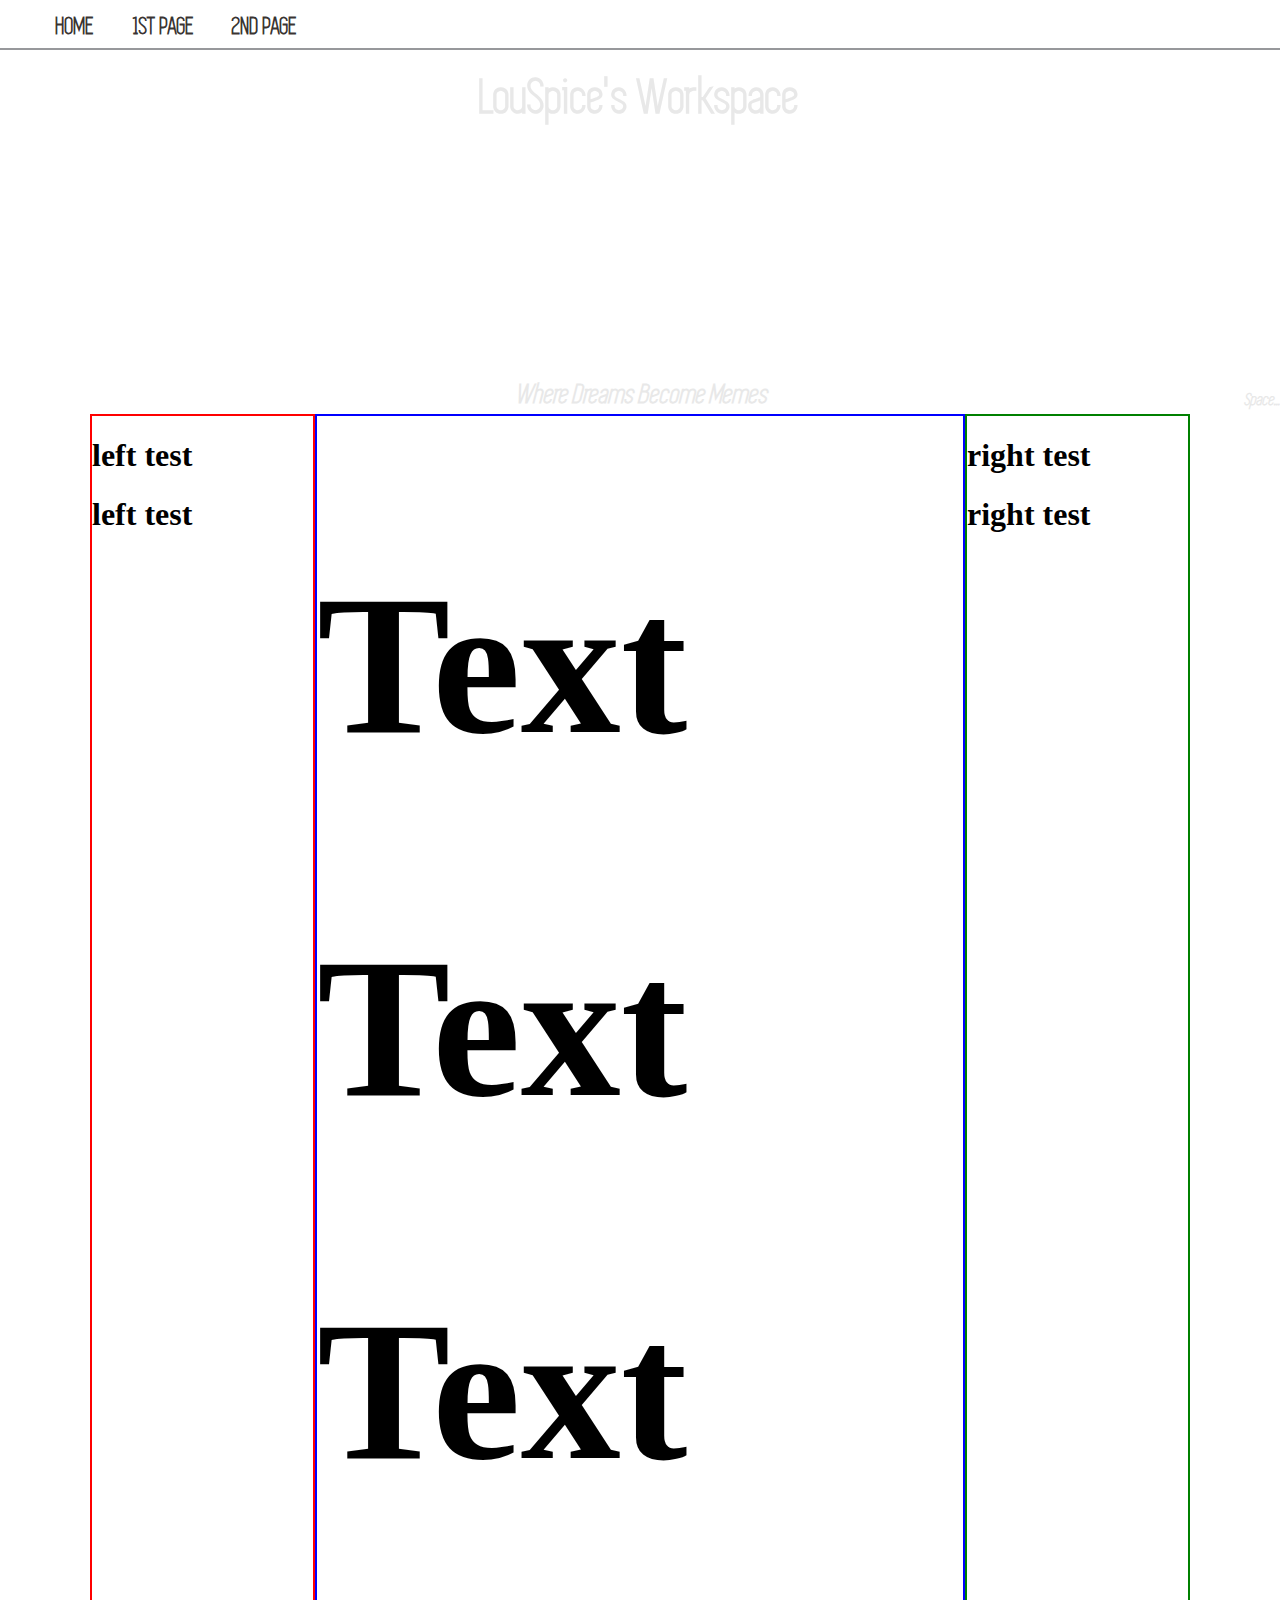
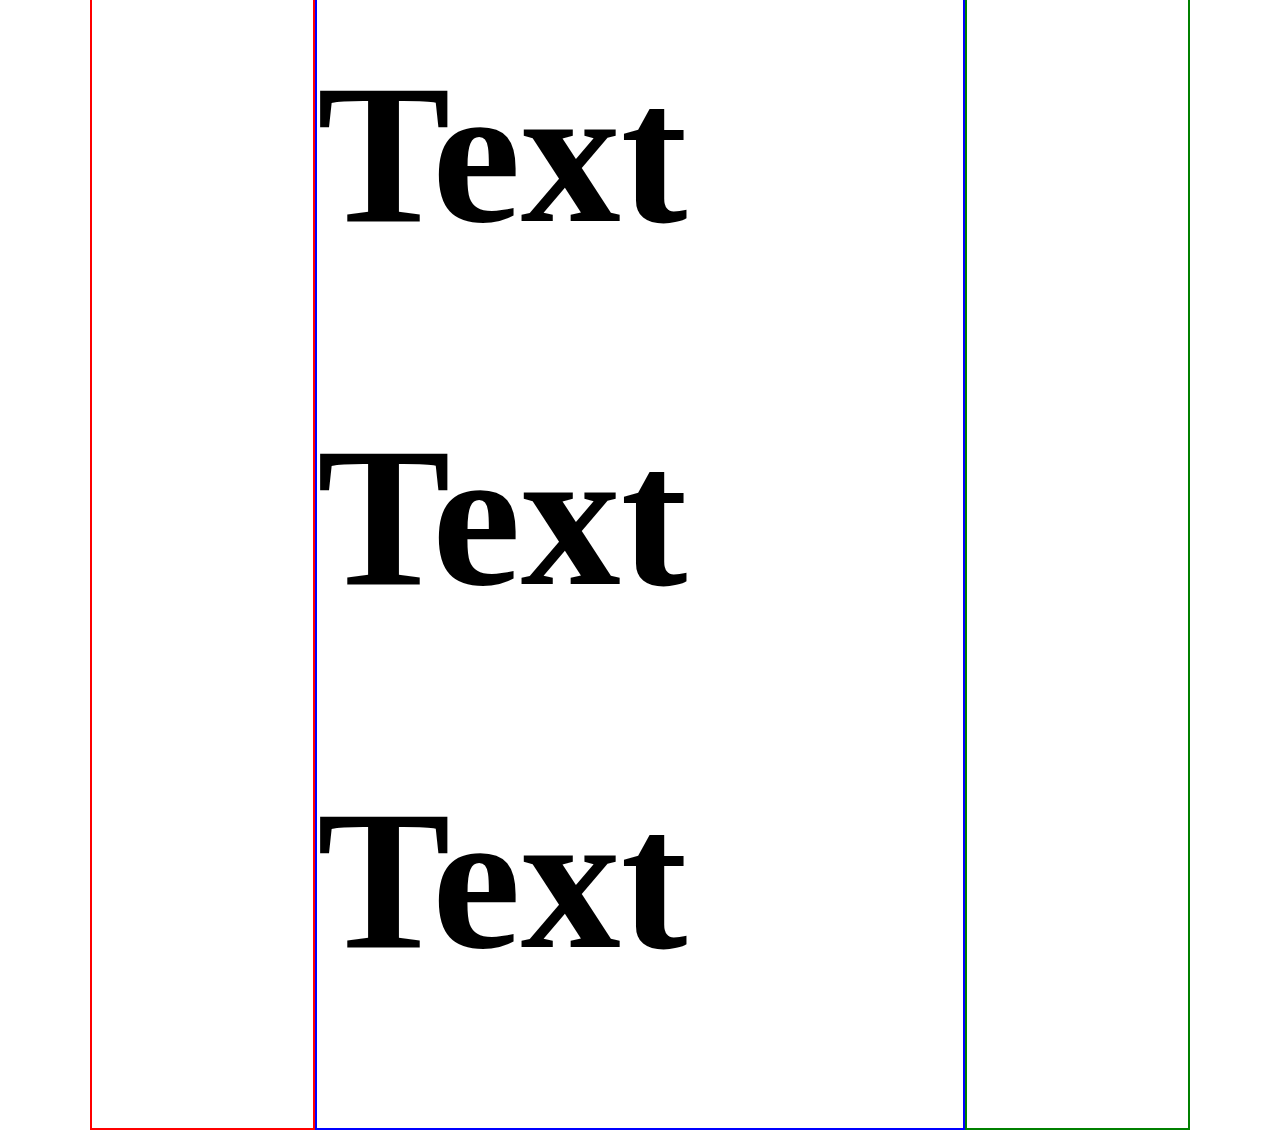
<file: page2.html>
<!DOCTYPE html>
<html>
  <head>
    <title> Scratch </title>
    <link href="page2.css" type="text/css" rel="stylesheet">
    <link rel="icon" href="https://s3.amazonaws.com/spicyhottea/favicon-96x96.png">
	<meta name="keywords" content="">
	<meta name="description" content="Memes">
	<meta name="viewport" content="width=device-width, initial-scale=1.0, user-scalable=no">
  </head>
  <body>
    <label for='show-menu' class="show-menu"> Menu </label>
	<input type="checkbox" id="show-menu" role="button"> 
    <div class="nav">
	  <div class="nav-btn">
	    <ul>
	      <li><a href="https://LouSpice.github.io"> Home </a></li>
	      <li><a href="https://LouSpice.github.io/page1.html"> 1st Page </a></li>
	      <li><a href="https://LouSpice.github.io/page2.html"> 2nd Page </a></li>
	    </ul>
      </div>
    </div>
	<div class="header">
	  <div class="textHead">
	    <h2> LouSpice's Workspace </h2>
		<h3> Where Dreams Become Memes </h3>
		<h4> Space...</h4>
      </div>
	</div>
	<div class="container">
	  <div class="leftbar">
	    <h1> left test </h1>
		<h1> left test </h1>
	  </div>
	  <div class="midbar">
	    <h1> Text </h1>
		<h1> Text </h1>
		<h1> Text </h1>
		<h1> Text </h1>
		<h1> Text </h1>
		<h1> Text </h1>
	  </div>
	  <div class="rightbar">
	    <h1> right test </h1>
		<h1> right test </h1>
	  </div>
	</div>
    <div class="footer">
	</div>
  </body>
</html>
<!-- 
<div class="row">
        <div class="col-sm-10 col-sm-offset-1 hid">
            <div class="row">
                <div class="col-sm-4 col-sm-offset-4 text-center">
                    3.5
                </div>
            </div>
        </div>
    </div>

-->
</file>
<file: page2.css>
*{
  box-sizing: border-box;
}
body {
  margin: 0;
  padding: 0;
}
@font-face {
	font-family: Simplifica;
	src: url(SIMPLIFICATypeface.ttf);
}
input[type=checkbox]{
	display: none;
}
input[type=checkbox]:checked ~ .nav{
	top: 27px;
}
input[type=checkbox]:checked ~ .header{
	margin-top: 110px;
}
input[type=checkbox]:checked ~ .nav ul{
	display: block;
    border-top: 2px solid #97989b;
}
input[type=checkbox]:checked ~ .nav li{
	border-bottom: 2px solid #97989b;
}
.show-menu{
	display: block;
	text-align: center;
	font-family: Simplifica, 'Berlin Sans FB';
	font-weight: bold;
	font-size: 25px;
	width: 100%;
	position: fixed;
	left: 0;
	right: 0;
	background-color: rgba(255, 255, 255);
	z-index: 10;
}
.nav{
	background-color: rgba(255, 255, 255);
	position: fixed;
	left: 0;
    top: 0;
	z-index: 10;
	width: 100%;
	height: auto;
}
.nav ul{
	display: none;
}
.nav li, .nav a{
    display: block;
	text-align: center;
}
.nav ul{
	list-style-type: none;
	margin: 0;
	padding: 0;
}
.nav a{
    color: rgba(30, 23, 21, 0.9);
	font-family: Simplifica, 'Berlin Sans FB';
	text-decoration:none;
	text-transform: uppercase;
	padding: 2px 4px 2px 2px;
	font-weight: bold;
	font-size: 19px;
	position: relative;
}
.nav a:hover {
	background-color:#f0f0f0;
}
.nav a:active {
    top: 2px;
}
.header{
	width: 100%;
	/*max-height: 380px;*/
	display: inline-block;
	background-image: url("https://s3.amazonaws.com/spicyhottea/1440888101221.jpg");
	background-size: contain;
	background-repeat: repeat-x;
	position: relative;
	margin-top: 25px;
}
.header h3, h4{
	visibility: hidden;
}
.header:after {
	padding-top: 28.125%;
	display: block;
	content: '';
}
.textHead{
	position: absolute;
	top: 0;
	bottom: 0;
	right: 0;
	left: 0;
}
.textHead h4{
	color: rgb(232, 232, 232);
	font-size: 1.1em;
	text-align: center;
	font-style: italic;
	font-family: Simplifica, 'Berlin Sans FB';
	position: absolute;
	bottom: 0;
    right: 0;
	margin-bottom: 0;
}
.header h2{
	margin-top: 1.5%;
	color: rgb(232, 232, 232);
	font-size: 2.1em;
	text-align: center;
	font-family: Simplifica, 'Berlin Sans FB';
}
.header h3{
	color: rgb(232, 232, 232);
	font-size: 2.2vw;
	text-align: center;
	font-style: italic;
	font-family: Simplifica, 'Berlin Sans FB';
	position: absolute;
	bottom: 0;
	right: 40%;
	margin-bottom: 0;
}
.container {
	display: flex;
	flex-direction: row;
	flex-wrap: wrap;
	justify-content: space-between;
}
.leftbar{
	order: 2;
	width: 42.5%;
	border: 2px solid red;
}
.midbar{
	order: 1;
	font-size: 100px;
	width: 100%;
	border: 2px solid blue;
	overflow: hidden;
}
.rightbar{
	order:3;
	width: 42.5%;
	border: 2px solid green;
}
@media only screen and (min-width: 480px){
input[type=checkbox] ~ .nav ul{
	display: block;
}
input[type=checkbox]:checked ~ .nav{
	top: 0;
}
input[type=checkbox]:checked ~ .header{
	margin-top: 50px;
}
input[type=checkbox]:checked ~ .nav ul{
	display: block;
    border: none;
}
input[type=checkbox]:checked ~ .nav li{
	border: none;
}
.show-menu{
	display: none;
}
.nav{
	border-bottom: 2px solid #97989b;
	background-color: rgba(255, 255, 255);
	position: fixed;
	left: 0;
    top: 0;
	z-index: 10;
	width: 100%;
	height: 50px;
}
.nav li, .nav a{
    display: inline-block;
}
.nav li{
	padding-right: 2%;
}
.nav ul{
	margin-top: 7px;
	margin-bottom: 0px;
}
.nav a{
    color: rgba(30, 23, 21, 0.9);
	font-family: Simplifica, 'Berlin Sans FB';
	text-decoration:none;
	text-transform: uppercase;
	padding: 5px 5px 5px 5px;
	font-weight: bold;
	font-size: 1.55em;
	position: relative;
}
.nav a:hover {
	background-color:#f0f0f0;
	border-radius: 10px;
}
.nav a:active {
    top: 2px;
}
.nav-btn{
	margin-left: 4%;
}
.header{
	width: 100%;
	margin-top: 50px;
	display: inline-block;
	background-image: url("https://s3.amazonaws.com/spicyhottea/1440888101221.jpg");
	background-size: contain;
	background-repeat: repeat-x;
	position: relative;
}
.header:after {
	padding-top: 28.125%;
	display: block;
	content: '';
}
.textHead{
	position: absolute;
	top: 0;
	bottom: 0;
	right: 0;
	left: 0;
}
.textHead h4{
	color: rgb(232, 232, 232);
	font-size: 1.1em;
	text-align: center;
	font-style: italic;
	font-family: Simplifica, 'Berlin Sans FB';
	position: absolute;
	bottom: 0;
    right: 0;
	margin-bottom: 0;
}
.header h2{
	margin-top: 1.5%;
	color: rgb(232, 232, 232);
	font-size: 3.2em;
	text-align: center;
	font-family: Simplifica, 'Berlin Sans FB';
}
.header h3{
	color: rgb(232, 232, 232);
	font-size: 2.2vw;
	text-align: center;
	font-style: italic;
	font-family: Simplifica, 'Berlin Sans FB';
	position: absolute;
	bottom: 0;
	right: 40%;
	margin-bottom: 0;
}
.header h3, h4{
	visibility: visible;
}
.container {
	display: flex;
	flex-direction: row;
	flex-wrap: nowrap;
	justify-content: center;
}
.leftbar{
	order: 1;
	width: 225px;
	border: 2px solid red;
}
.midbar{
	order: 2;
	font-size: 100px;
	width: 650px;
	border: 2px solid blue;
    overflow: auto;
}
.rightbar{
	order: 3;
	width: 225px;
	border: 2px solid green;
}
}
</file>
